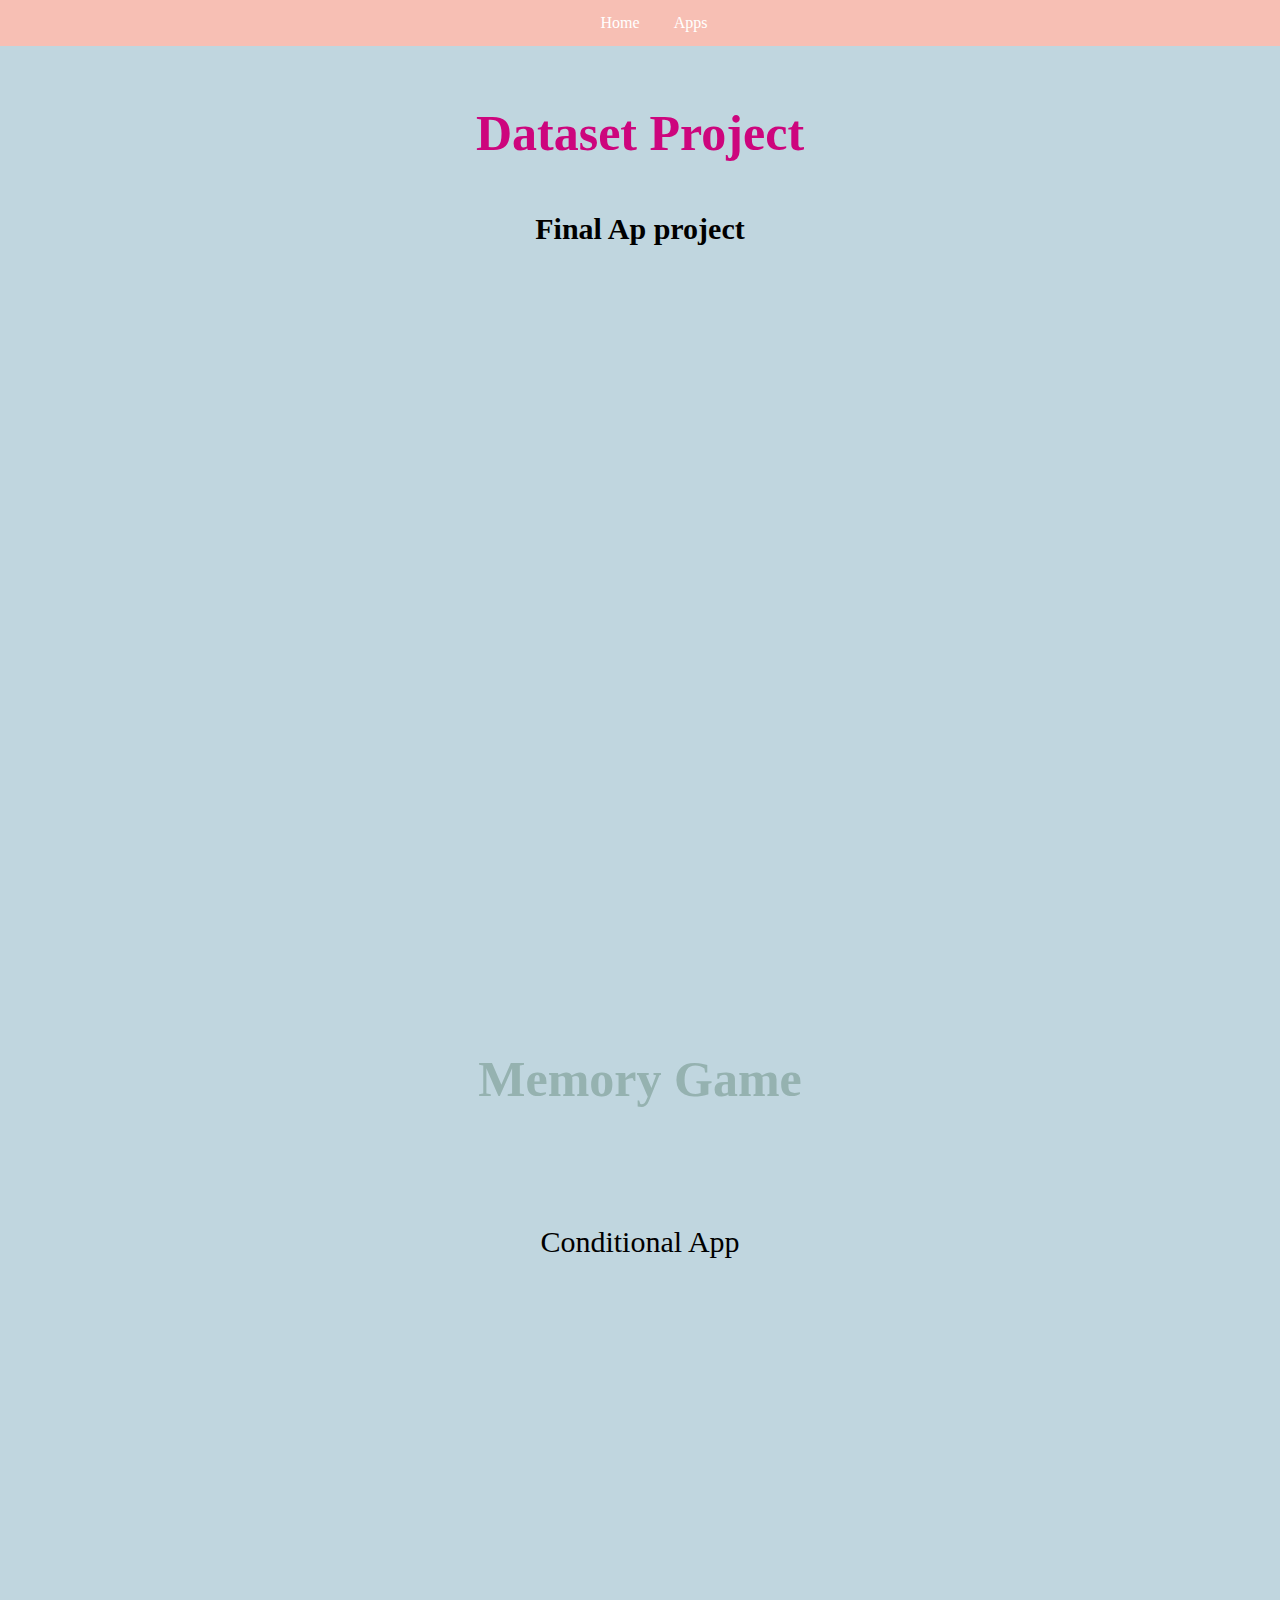
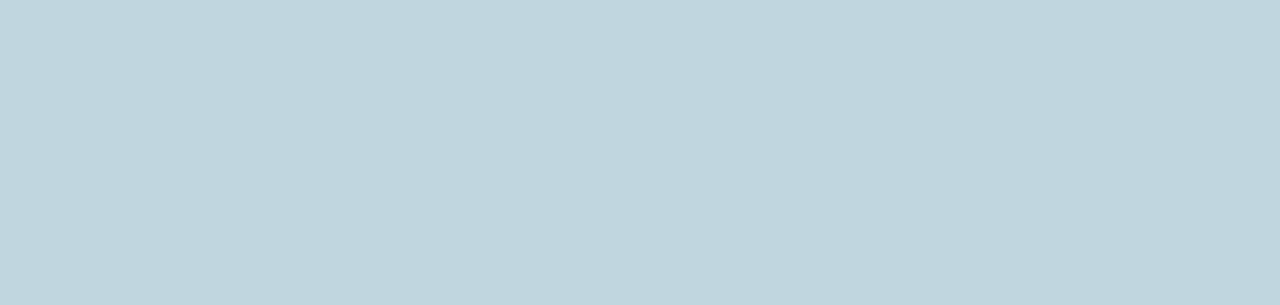
<file: secondpage.html>
<html>
  <!DOCTYPE html>
<head> <link rel="stylesheet" href="style.css">
<link rel="icon" type="image/x-icon" href="link to image">
  </head>

<html lang="en">
<head>
  <meta charset="UTF-8">
  <meta http-equiv="X-UA-Compatible" content="IE=edge">
  <meta name="viewport" content="width=device-width, initial-scale=1.0">
  <title>Second Page</title>
</head>
<body>
  <nav>
    <center>
    <li><a href="index.html"> Home   </a>     </li>
    <li><a href="secondpage.html"> Apps   </a>      </li>

      
  </nav>
  <br>
  <br>
    <br>
  <!-- HEADINGS -->
  <h2> Dataset Project </h2>
  <h5> Final Ap project </h5>
  <!-- HEADINGS END -->
  
  <center>
  

         <br>
    <iframe width="392" height="620" style="border: 0px;" src="https://studio.code.org/projects/applab/mhLDumjXisd1Y3WFYXk9ZGz1GlV5nsLJ_IZDSlFzH4o/embed"></iframe>
    <br>
 
    <!-- Second App Headings-->
    <h6> Memory Game </h6>
    <h7> Conditional App </h7>
   <center>
    <br>
   
   <iframe width="392" height="620" style="border: 0px;" src="https://studio.code.org/projects/applab/VbNIaDtJbwc-LhvR0wS9ZXtkKHk0EypMXXL-wQjiWJ9/embed?nosource"></iframe>
    
</body>
</html>
  
  <style>
    h2 { 
  font-size: 50px;
  text-align: center;
  color: #CD057D;
}
h2:hover {
  font-size: 60px;
  text-shadow: 2px 2px 2px; 
  
}
h5 {
  text-align: center;
  font-size: 30px;
}
h6 { 
  font-size: 50px;
  text-align: center;
  color: #95B2B0;
}
h6:hover {
  font-size: 60px;
  text-shadow: 2px 2px 2px; 
  
}
h7 {
  text-align: center;
  font-size: 30px;
}
body {
  background-color: #c0d6df;
}
img:hover {
  border-radius: 10%;
  height: 200px
}
img:hover {
  filter: grayscale(100%);
}


nav {
  list-style-type: none;
  position: fixed;
  background-color: #F7BFB4;
  width: 100vw;
  top: 0;
  left: 0;
  Padding: 14px;
}

li {
  display: inline;
  padding: 15px;
}


a {
  text-decoration: none;
  color: white;
  font-family: Garamond, serif;
}

a:hover {
  background-color: #DB93B0;
  padding: 14px;

}


    
    
    </style>
</file>
<file: style.css>
h2 { 
  font-size: 50px;
  text-align: center;
  color: #CD057D;
}
h2:hover {
  font-size: 60px;
  text-shadow: 2px 2px 2px; 
  
}
h5 {
  text-align: center;
}
body {
  background-color: #c0d6df;
}
img:hover {
  border-radius: 10%;
  height: 200px
}
img:hover {
  filter: grayscale(100%);
}
</file>
